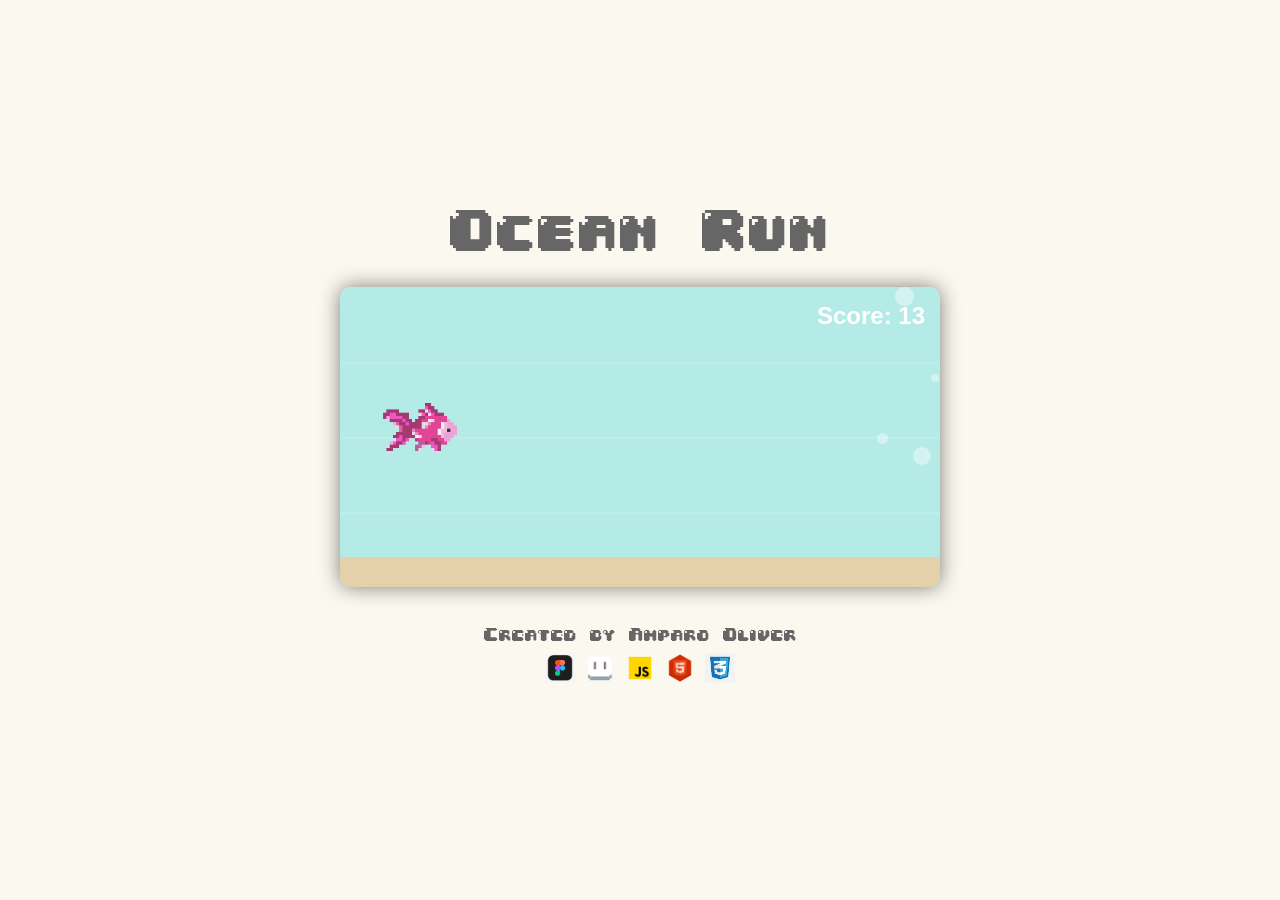
<file: index.html>
<!DOCTYPE html>
<html lang="en">
<head>
    <meta charset="UTF-8">
    <meta name="viewport" content="width=device-width, initial-scale=1.0">
    <title>Ocean Game - Enjoy!</title>
    <link rel="stylesheet" href="styles.css"> </head>
    <style>
    </style>
</head>
<body>
    <div id="game-title">
        Ocean Run
    </div>
    <div id="game-container">
        <div id="fish"></div>
        <div class="lane-marker" style="top: 75px;"></div>
        <div class="lane-marker" style="top: 150px;"></div>
        <div class="lane-marker" style="top: 225px;"></div>
        <div id="ocean-floor"></div>
        <div id="score">Score: 0</div>
        <div id="instructions">Use the Arrow Keys or tap Left/Right sides to move!</div>
        
        <!-- Touch controls -->
        <div id="touch-up" class="touch-control"></div>
        <div id="touch-down" class="touch-control"></div>
        <div id="up-button" class="touch-button">↑</div>
        <div id="down-button" class="touch-button">↓</div>
        <div class="game-over">
            <div class="game-over-font">GAME OVER</div>
            <button id="restart-button">
                <img src="images/start-button.png" alt="Start">
            </button>
        </div>
    </div>
    <div id="game-footer">
        Created by Amparo Oliver
        <div id="logo-container">
            <img src="images/figma.png" alt="Figma Logo" class="tool-logo">
            <img src="images/aseprite.png" alt="Aseprite Logo" class="tool-logo">
            <img src="images/javascript.png" alt="JavaScript Logo" class="tool-logo">
            <img src="images/html5.png" alt="HTML Logo" class="tool-logo">
            <img src="images/css.png" alt="CSS Logo" class="tool-logo">
        </div>
    </div>

    <script>
        // Game variables
        const fish = document.getElementById('fish');
        const gameContainer = document.getElementById('game-container');
        const scoreDisplay = document.getElementById('score');
        const gameOverScreen = document.querySelector('.game-over');
        const restartButton = document.getElementById('restart-button');
        
        let isGameOver = false;
        let score = 0;
        let currentLane = 1; // 0 = top, 1 = middle, 2 = bottom
        let laneOccupied = [false, false, false]; // Keep track of which lanes have obstacles
        
        // Lane positions (y-coordinates)
        const lanes = [25, 100, 175];
        
        // Game constants
        const CONTAINER_HEIGHT = 300;
        const FISH_HEIGHT = 30;
        const OBSTACLE_SPAWN_RATE = 1500; // ms
        const BUBBLE_SPAWN_RATE = 300; // ms
        
       // Initialize game
       function startGame() {
            document.getElementById('instructions').style.display = 'none'; // Hide the instructions
            isGameOver = false;
            score = 0;
            scoreDisplay.textContent = `Score: ${score}`;
            currentLane = 1; // Start in middle lane
            fish.style.top = `${lanes[currentLane]}px`;
            gameOverScreen.style.display = 'none';
            detectTouchDevice();
            laneOccupied = [false, false, false];
            
            // Remove all obstacles
            document.querySelectorAll('.obstacle').forEach(obstacle => {
                obstacle.remove();
            });
            
            // Remove all bubbles
            document.querySelectorAll('.bubble').forEach(bubble => {
                bubble.remove();
            });
            
            // Start game loops
            obstacleInterval = setInterval(createObstacle, OBSTACLE_SPAWN_RATE);
            bubbleInterval = setInterval(createBubble, BUBBLE_SPAWN_RATE);
            scoreInterval = setInterval(updateScore, 100);
        }
        
        // Control the fish
        function control(e) {
            if (isGameOver) return;
            
            if (e.key === 'ArrowUp' || e.key === 'w') {
                moveFishUp();
            } else if (e.key === 'ArrowDown' || e.key === 's') {
                moveFishDown();
            }
        }
        
        // Move fish up one lane
        function moveFishUp() {
            if (currentLane > 0) {
                currentLane--;
                fish.style.top = `${lanes[currentLane]}px`;
            }
        }
        
        // Move fish down one lane
        function moveFishDown() {
            if (currentLane < 2) {
                currentLane++;
                fish.style.top = `${lanes[currentLane]}px`;
            }
        }
        
        // Create obstacles
        function createObstacle() {
            if (isGameOver) return;
            
            const obstacleTypes = ['star', 'orange-starfish', 'shark', 'jellyfish','lilac-algae','green-algae','anglerfish']; // Add your new obstacle types here
            const obstacleType = obstacleTypes[Math.floor(Math.random() * obstacleTypes.length)];
            
            // Choose lane based on obstacle type
            let obstacleLane;
            
            if (obstacleType == 'star' ||  obstacleType == 'orange-starfish'||  obstacleType == 'lilac-algae'||  obstacleType == 'green-algae') {
                // star only appears on the bottom lane (ocean floor)
                obstacleLane = 2;
                
                // If bottom lane is already occupied, skip generating this obstacle
                if (laneOccupied[2]) {
                    return;
                }
            } else { // Squid can appear in any lane
                // Find available lanes (not already occupied)
                const availableLanes = [];
                for (let i = 0; i < 2; i++) {
                    if (!laneOccupied[i]) {
                        availableLanes.push(i);
                    }
                }
                
                // If all lanes are occupied, skip generating this obstacle
                if (availableLanes.length == 0) {
                    return;
                }
                
                // Select a random available lane
                obstacleLane = availableLanes[Math.floor(Math.random() * availableLanes.length)];
            }
            
            // Mark the lane as occupied
            laneOccupied[obstacleLane] = true;
            
            const obstacle = document.createElement('div');
            obstacle.classList.add('obstacle');
            obstacle.classList.add(obstacleType);
            
            if(obstacleLane == 2){
                obstacle.style.top = `${lanes[obstacleLane]+55}px`;
            }
            else{
                obstacle.style.top = `${lanes[obstacleLane]+5}px`;
            }
            
            obstacle.style.left = `${gameContainer.offsetWidth}px`;
            gameContainer.appendChild(obstacle);
            
            // Store the lane in a data attribute for collision detection
            obstacle.dataset.lane = obstacleLane;
            
            // Move obstacle
            let obstacleLeft = gameContainer.offsetWidth;
            let obstacleTimer = setInterval(() => {
                if (obstacleLeft < -50) {
                    // Remove obstacle when it's off-screen and mark the lane as available again
                    clearInterval(obstacleTimer);
                    laneOccupied[obstacleLane] = false;
                    obstacle.remove();
                } else {
                    obstacleLeft -= 5;
                    obstacle.style.left = `${obstacleLeft}px`;
                    
                    // Collision detection
                    checkCollision(obstacle, parseInt(obstacle.dataset.lane));
                }
            }, 20);
        }
        
        // Create bubbles for visual effect
        function createBubble() {
            if (isGameOver) return;
            
            const bubble = document.createElement('div');
            bubble.classList.add('bubble');
            
            const bubbleSize = Math.floor(Math.random() * 15) + 5;
            bubble.style.width = `${bubbleSize}px`;
            bubble.style.height = `${bubbleSize}px`;
            
            const bubbleTop = Math.floor(Math.random() * (CONTAINER_HEIGHT - 50));
            bubble.style.top = `${bubbleTop}px`;
            bubble.style.left = `${gameContainer.offsetWidth}px`;
            
            gameContainer.appendChild(bubble);
            
            // Move bubble
            let bubbleLeft = gameContainer.offsetWidth;
            let bubbleTimer = setInterval(() => {
                if (bubbleLeft < -20) {
                    clearInterval(bubbleTimer);
                    bubble.remove();
                } else {
                    bubbleLeft -= 3;
                    bubble.style.left = `${bubbleLeft}px`;
                    
                    // Make bubbles float upward slightly
                    const currentTop = parseInt(bubble.style.top);
                    if (currentTop > 0) {
                        bubble.style.top = `${currentTop - 1}px`;
                    }
                }
            }, 50);
        }
        
        // Check for collisions
        function checkCollision(obstacle, obstacleLane) {
            const fishLeft = 50;
            const fishRight = 110; // 50 + 60 (fish width)
            const obstacleLeft = parseInt(obstacle.style.left);
            const obstacleRight = obstacleLeft + (obstacle.classList.contains('squid') ? 30 : 20);
            
            // Check if obstacle is in same horizontal space as fish
            if (fishRight > obstacleLeft && fishLeft < obstacleRight) {
                // Check if in same lane
                if (currentLane === obstacleLane) {
                    gameOver();
                }
            }
        }
        
        // Update score
        function updateScore() {
            if (isGameOver) return;

            score++;
            scoreDisplay.textContent = `Score: ${score}`;

            // Increase game speed based on score
            if (score % 50 === 0) { // Increase every 100 points
                clearInterval(obstacleInterval);
                const newRate = Math.max(200, OBSTACLE_SPAWN_RATE - (score / 100) * 20); // More aggressive increase
                obstacleInterval = setInterval(createObstacle, newRate);
            }
        }
        
        // Game over
        function gameOver() {
            isGameOver = true;
            clearInterval(obstacleInterval);
            clearInterval(bubbleInterval);
            clearInterval(scoreInterval);
            gameOverScreen.style.display = 'block';
            document.getElementById('instructions').style.display = 'block'
            document.getElementById('touch-up').style.display = 'none'
            document.getElementById('touch-down').style.display = 'none'
            document.getElementById('up-button').style.display = 'none'
            document.getElementById('down-button').style.display = 'none'
        }
        
        // Touch controls
        const touchUp = document.getElementById('touch-up');
        const touchDown = document.getElementById('touch-down');
        const upButton = document.getElementById('up-button');
        const downButton = document.getElementById('down-button');

        // Show touch controls on mobile devices
        function detectTouchDevice() {
            if ('ontouchstart' in window || navigator.maxTouchPoints > 0) {
                // This is a touch device
                touchUp.style.display = 'block';
                touchDown.style.display = 'block';
                upButton.style.display = 'flex';
                downButton.style.display = 'flex';
                
                // Update instructions for touch
                document.getElementById('instructions').textContent = 'Tap Left side to move up\nRight side to move down';
            }
        }

        // Touch event listeners
        touchUp.addEventListener('touchstart', function(e) {
            e.preventDefault(); // Prevent default behavior
            moveFishUp();
        });

        touchDown.addEventListener('touchstart', function(e) {
            e.preventDefault(); // Prevent default behavior
            moveFishDown();
        });
        
        // Event listeners
        document.addEventListener('keydown', control);
        restartButton.addEventListener('click', startGame);
        
        // Call detect function when page loads
        detectTouchDevice();
        
        // Start the game
        startGame();
    </script>
</body>
</html>
</file>
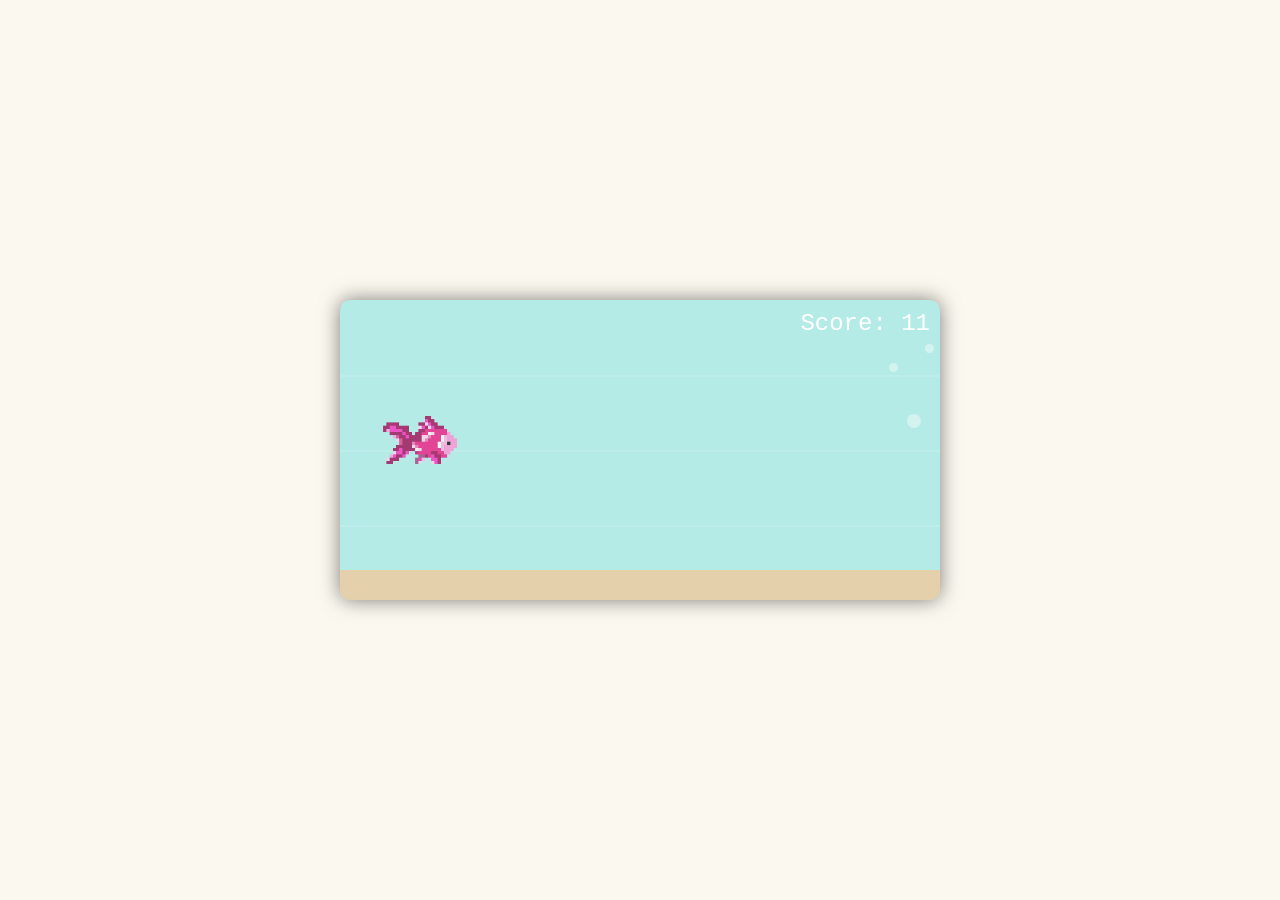
<file: OceanGame.html>
<!DOCTYPE html>
<html lang="en">
<head>
    <meta charset="UTF-8">
    <meta name="viewport" content="width=device-width, initial-scale=1.0">
    <title>Ocean Runner Game</title>
    <style>
        body {
            margin: 0;
            padding: 0;
            display: flex;
            justify-content: center;
            align-items: center;
            height: 100vh;
            background-color: #FBF8EF;
            font-family: 'Courier New', monospace;
        }
        
        #game-container {
            position: relative;
            width: 600px;
            height: 300px;
            overflow: hidden;
            background-color: #B4EBE6;
            /*border: 5px solid #B4EBE6;*/
            border-radius: 10px;
            box-shadow: 0 0 20px rgba(0, 0, 0, 0.5);
        }
        
        #score {
            position: absolute;
            top: 10px;
            right: 10px;
            color: white;
            font-size: 24px;
        }
        
        #fish {
            position: absolute;
            width: 80px; 
            height: 80px; 
            left: 40px;
            background-image: url('images/pink-fish.png'); /* Replace with your image path */
            background-size: contain; /* or cover, or specific dimensions */
            background-repeat: no-repeat;
            transition: top 0.2s ease;
            z-index: 1;
        }
           
        .lane-marker {
            position: absolute;
            width: 100%;
            height: 2px;
            background-color: rgba(255, 255, 255, 0.1);
        }
        
        .obstacle {
            position: absolute;
        }
             
        .star {
            width: 60px; 
            height: 60px; 
            left: 40px;
            background-image: url('images/star.png'); /* Replace with your image path */
            background-size: contain; /* or cover, or specific dimensions */
            background-repeat: no-repeat;
        }

        .orange-starfish {
            width: 60px; 
            height: 60px; 
            left: 40px;
            background-image: url('images/Orange-Starfish.png'); /* Replace with your image path */
            background-size: contain; /* or cover, or specific dimensions */
            background-repeat: no-repeat;
        }
        .lilac-algae {
            width: 60px; 
            height: 60px; 
            left: 40px;
            background-image: url('images/lilac-algae.png'); /* Replace with your image path */
            background-size: contain; /* or cover, or specific dimensions */
            background-repeat: no-repeat;
        }
        .green-algae {
            width: 60px; 
            height: 60px; 
            left: 40px;
            background-image: url('images/green-algae.png'); /* Replace with your image path */
            background-size: contain; /* or cover, or specific dimensions */
            background-repeat: no-repeat;
        }

        .jellyfish {
            width: 60px; 
            height: 60px; 
            left: 40px;
            background-image: url('images/jellyfish.png'); /* Replace with your image path */
            background-size: contain; /* or cover, or specific dimensions */
            background-repeat: no-repeat;
        }

        .shark {
            width: 135px; 
            height: 125px; 
            left: 40px;
            background-image: url('images/shark.png'); /* Replace with your image path */
            background-size: contain; /* or cover, or specific dimensions */
            background-repeat: no-repeat;
        }
        
        .game-over {
            position: absolute;
            top: 50%;
            left: 50%;
            transform: translate(-50%, -50%);
            color: white;
            font-size: 32px;
            font-weight: bold;
            font-stretch: semi-expanded;
            text-align: center;
            display: none;
        }
        
        .game-over button {
            margin-top: 20px;
            padding: 10px 20px;
            font-size: 18px;
            background-color: #DEAA79;
            border: none;
            border-radius: 5px;
            cursor: pointer;
        }
        
        /* Ocean floor */
        #ocean-floor {
            position: absolute;
            bottom: 0;
            width: 100%;
            height: 30px;
            background-color: #E5D0AC;
        }
        
        /* Bubbles */
        .bubble {
            position: absolute;
            width: 10px;
            height: 10px;
            border-radius: 50%;
            background-color: rgba(255, 255, 255, 0.4);
        }

        .start-button-text {
            color: white;
        }
    </style>
</head>
<body>
    <div id="game-container">
        <div id="fish"></div>
        <div class="lane-marker" style="top: 75px;"></div>
        <div class="lane-marker" style="top: 150px;"></div>
        <div class="lane-marker" style="top: 225px;"></div>
        <div id="ocean-floor"></div>
        <div id="score">Score: 0</div>
        <div class="game-over">
            <div>GAME OVER</div>
            <button class="start-button-text" id="restart-button">Play Again</button>
        </div>
    </div>

    <script>
        // Game variables
        const fish = document.getElementById('fish');
        const gameContainer = document.getElementById('game-container');
        const scoreDisplay = document.getElementById('score');
        const gameOverScreen = document.querySelector('.game-over');
        const restartButton = document.getElementById('restart-button');
        
        let isGameOver = false;
        let score = 0;
        let currentLane = 1; // 0 = top, 1 = middle, 2 = bottom
        let laneOccupied = [false, false, false]; // Keep track of which lanes have obstacles
        
        // Lane positions (y-coordinates)
        const lanes = [25, 100, 175];
        
        // Game constants
        const CONTAINER_HEIGHT = 300;
        const FISH_HEIGHT = 30;
        const OBSTACLE_SPAWN_RATE = 1500; // ms
        const BUBBLE_SPAWN_RATE = 300; // ms
        
       // Initialize game
       function startGame() {
            isGameOver = false;
            score = 0;
            scoreDisplay.textContent = `Score: ${score}`;
            currentLane = 1; // Start in middle lane
            fish.style.top = `${lanes[currentLane]}px`;
            gameOverScreen.style.display = 'none';
            laneOccupied = [false, false, false];
            
            // Remove all obstacles
            document.querySelectorAll('.obstacle').forEach(obstacle => {
                obstacle.remove();
            });
            
            // Remove all bubbles
            document.querySelectorAll('.bubble').forEach(bubble => {
                bubble.remove();
            });
            
            // Start game loops
            obstacleInterval = setInterval(createObstacle, OBSTACLE_SPAWN_RATE);
            bubbleInterval = setInterval(createBubble, BUBBLE_SPAWN_RATE);
            scoreInterval = setInterval(updateScore, 100);
        }
        
        // Control the fish
        function control(e) {
            if (isGameOver) return;
            
            if (e.key === 'ArrowUp' || e.key === 'w') {
                moveFishUp();
            } else if (e.key === 'ArrowDown' || e.key === 's') {
                moveFishDown();
            }
        }
        
        // Move fish up one lane
        function moveFishUp() {
            if (currentLane > 0) {
                currentLane--;
                fish.style.top = `${lanes[currentLane]}px`;
            }
        }
        
        // Move fish down one lane
        function moveFishDown() {
            if (currentLane < 2) {
                currentLane++;
                fish.style.top = `${lanes[currentLane]}px`;
            }
        }
        
        // Create obstacles
        function createObstacle() {
            if (isGameOver) return;
            
            const obstacleTypes = ['star', 'orange-starfish', 'shark', 'jellyfish','lilac-algae','green-algae']; // Add your new obstacle types here
            const obstacleType = obstacleTypes[Math.floor(Math.random() * obstacleTypes.length)];
            
            // Choose lane based on obstacle type
            let obstacleLane;
            
            if (obstacleType == 'star' ||  obstacleType == 'orange-starfish'||  obstacleType == 'lilac-algae'||  obstacleType == 'green-algae') {
                // star only appears on the bottom lane (ocean floor)
                obstacleLane = 2;
                
                // If bottom lane is already occupied, skip generating this obstacle
                if (laneOccupied[2]) {
                    return;
                }
            } else { // Squid can appear in any lane
                // Find available lanes (not already occupied)
                const availableLanes = [];
                for (let i = 0; i < 2; i++) {
                    if (!laneOccupied[i]) {
                        availableLanes.push(i);
                    }
                }
                
                // If all lanes are occupied, skip generating this obstacle
                if (availableLanes.length == 0) {
                    return;
                }
                
                // Select a random available lane
                obstacleLane = availableLanes[Math.floor(Math.random() * availableLanes.length)];
            }
            
            // Mark the lane as occupied
            laneOccupied[obstacleLane] = true;
            
            const obstacle = document.createElement('div');
            obstacle.classList.add('obstacle');
            obstacle.classList.add(obstacleType);
            
            if(obstacleLane == 2){
                obstacle.style.top = `${lanes[obstacleLane]+55}px`;
            }
            else{
                obstacle.style.top = `${lanes[obstacleLane]+5}px`;
            }
            
            obstacle.style.left = `${gameContainer.offsetWidth}px`;
            gameContainer.appendChild(obstacle);
            
            // Store the lane in a data attribute for collision detection
            obstacle.dataset.lane = obstacleLane;
            
            // Move obstacle
            let obstacleLeft = gameContainer.offsetWidth;
            let obstacleTimer = setInterval(() => {
                if (obstacleLeft < -50) {
                    // Remove obstacle when it's off-screen and mark the lane as available again
                    clearInterval(obstacleTimer);
                    laneOccupied[obstacleLane] = false;
                    obstacle.remove();
                } else {
                    obstacleLeft -= 5;
                    obstacle.style.left = `${obstacleLeft}px`;
                    
                    // Collision detection
                    checkCollision(obstacle, parseInt(obstacle.dataset.lane));
                }
            }, 20);
        }
        
        // Create bubbles for visual effect
        function createBubble() {
            if (isGameOver) return;
            
            const bubble = document.createElement('div');
            bubble.classList.add('bubble');
            
            const bubbleSize = Math.floor(Math.random() * 15) + 5;
            bubble.style.width = `${bubbleSize}px`;
            bubble.style.height = `${bubbleSize}px`;
            
            const bubbleTop = Math.floor(Math.random() * (CONTAINER_HEIGHT - 50));
            bubble.style.top = `${bubbleTop}px`;
            bubble.style.left = `${gameContainer.offsetWidth}px`;
            
            gameContainer.appendChild(bubble);
            
            // Move bubble
            let bubbleLeft = gameContainer.offsetWidth;
            let bubbleTimer = setInterval(() => {
                if (bubbleLeft < -20) {
                    clearInterval(bubbleTimer);
                    bubble.remove();
                } else {
                    bubbleLeft -= 3;
                    bubble.style.left = `${bubbleLeft}px`;
                    
                    // Make bubbles float upward slightly
                    const currentTop = parseInt(bubble.style.top);
                    if (currentTop > 0) {
                        bubble.style.top = `${currentTop - 1}px`;
                    }
                }
            }, 50);
        }
        
        // Check for collisions
        function checkCollision(obstacle, obstacleLane) {
            const fishLeft = 50;
            const fishRight = 110; // 50 + 60 (fish width)
            const obstacleLeft = parseInt(obstacle.style.left);
            const obstacleRight = obstacleLeft + (obstacle.classList.contains('squid') ? 30 : 20);
            
            // Check if obstacle is in same horizontal space as fish
            if (fishRight > obstacleLeft && fishLeft < obstacleRight) {
                // Check if in same lane
                if (currentLane === obstacleLane) {
                    gameOver();
                }
            }
        }
        
        // Update score
        function updateScore() {
            if (isGameOver) return;
            
            score++;
            scoreDisplay.textContent = `Score: ${score}`;
            
            // Increase game speed based on score
            if (score % 500 === 0) {
                clearInterval(obstacleInterval);
                const newRate = Math.max(500, OBSTACLE_SPAWN_RATE - (score / 500) * 100);
                obstacleInterval = setInterval(createObstacle, newRate);
            }
        }
        
        // Game over
        function gameOver() {
            isGameOver = true;
            clearInterval(obstacleInterval);
            clearInterval(bubbleInterval);
            clearInterval(scoreInterval);
            gameOverScreen.style.display = 'block';
        }
        
        // Event listeners
        document.addEventListener('keydown', control);
        restartButton.addEventListener('click', startGame);
        
        // Start the game
        startGame();
    </script>
</body>
</html>
</file>
<file: styles.css>
@font-face {
    font-family: 'Pixel-Font';
    src: url('fonts/04B_30__.TTF') format('truetype');
    font-weight: normal;
    font-style: normal;
}
body {
    margin: 0;
    padding: 0;
    display: flex;
    justify-content: center;
    flex-direction: column;
    align-items: center;
    height: 100vh;
    background-color: #FBF8EF;
    touch-action: manipulation; /* Prevents double-tap zoom on touch devices */
}

#game-title {
    text-align: center;
    margin-bottom: 30px; /* Add space between the game container and the footer */
    font-size: 50px;
    color: #666; /* Adjust color as needed */
    font-family: 'Pixel-Font', sans-serif; /* Use your custom font */
    width: 100%;
}

#game-container {
    position: relative;
    width: 600px;
    height: 300px;
    overflow: hidden;
    background-color: #B4EBE6;
    /*border: 5px solid #B4EBE6;*/
    border-radius: 10px;
    box-shadow: 0 0 20px rgba(0, 0, 0, 0.5);
    max-width: 100%;
}

#score {
    position: absolute;
    font-weight: bold;
    top: 15px;
    right: 15px;
    color: white;
    font-size: 24px;
    font-family: Arial, Helvetica, sans-serif;
}

#fish {
    position: absolute;
    width: 80px; 
    height: 80px; 
    left: 40px;
    background-image: url('images/pink-fish.png'); /* Replace with your image path */
    background-size: contain; /* or cover, or specific dimensions */
    background-repeat: no-repeat;
    transition: top 0.2s ease;
    z-index: 1;
}
   
.lane-marker {
    position: absolute;
    width: 100%;
    height: 2px;
    background-color: rgba(255, 255, 255, 0.1);
}

.obstacle {
    position: absolute;
}
     
.star {
    width: 60px; 
    height: 60px; 
    left: 40px;
    background-image: url('images/star.png'); /* Replace with your image path */
    background-size: contain; /* or cover, or specific dimensions */
    background-repeat: no-repeat;
}

.orange-starfish {
    width: 60px; 
    height: 60px; 
    left: 40px;
    background-image: url('images/Orange-Starfish.png'); /* Replace with your image path */
    background-size: contain; /* or cover, or specific dimensions */
    background-repeat: no-repeat;
}
.lilac-algae {
    width: 60px; 
    height: 60px; 
    left: 40px;
    background-image: url('images/lilac-algae.png'); /* Replace with your image path */
    background-size: contain; /* or cover, or specific dimensions */
    background-repeat: no-repeat;
}
.green-algae {
    width: 60px; 
    height: 60px; 
    left: 40px;
    background-image: url('images/green-algae.png'); /* Replace with your image path */
    background-size: contain; /* or cover, or specific dimensions */
    background-repeat: no-repeat;
}

.jellyfish {
    width: 60px; 
    height: 60px; 
    left: 40px;
    background-image: url('images/jellyfish.png'); /* Replace with your image path */
    background-size: contain; /* or cover, or specific dimensions */
    background-repeat: no-repeat;
}
.anglerfish {
    width: 70px; 
    height: 70px; 
    left: 40px;
    background-image: url('images/anglerfish.png'); /* Replace with your image path */
    background-size: contain; /* or cover, or specific dimensions */
    background-repeat: no-repeat;
}

.shark {
    width: 135px; 
    height: 125px; 
    left: 40px;
    background-image: url('images/shark.png'); /* Replace with your image path */
    background-size: contain; /* or cover, or specific dimensions */
    background-repeat: no-repeat;
}

.game-over {
    position: absolute;
    top: 50%;
    left: 50%;
    transform: translate(-50%, -30%);
    color: white;
    font-size: 40px;
    font-weight: bold;
    font-stretch: semi-expanded;
    text-align: center;
    display: none;
}

.game-over button {
    padding: 10px 20px;
    font-size: 18px;
    background-color: #DEAA79;
    border: none;
    border-radius: 5px;
    cursor: pointer;
}

/* Ocean floor */
#ocean-floor {
    position: absolute;
    bottom: 0;
    width: 100%;
    height: 30px;
    background-color: #E5D0AC;
}

/* Bubbles */
.bubble {
    position: absolute;
    width: 10px;
    height: 10px;
    border-radius: 50%;
    background-color: rgba(255, 255, 255, 0.4);
}

.start-button-text {
    color: white;
}

/* Touch controls */
.touch-control {
    position: absolute;
    width: 50%;
    height: 100%;
    z-index: 5;
    display: none; /* Hidden by default, shown on touch devices */
}

#touch-up {
    left: 0;
    top: 0;
}

#touch-down {
    right: 0;
    top: 0;
}

/* Touch button indicators */
.touch-button {
    position: absolute;
    width: 80px;
    height: 80px;
    border-radius: 50%;
    background-color: rgba(255, 255, 255, 0.2);
    display: flex;
    justify-content: center;
    align-items: center;
    font-size: 24px;
    color: white;
    display: none; /* Hidden by default, shown on touch devices */
}

#up-button {
    left: 40px;
    bottom: 40px;
}

#down-button {
    right: 40px;
    bottom: 40px;
}

/* Instructions */
#instructions {
    position: absolute;
    top: 40px;
    left: 0;
    width: 100%;
    text-align: center;
    color: white;
    font-size: 16px;
    font-family: 'Courier New', monospace;
    opacity: 0.8;
    z-index: 5;
}

#restart-button {
    border: none;
    background-color: transparent; /* Add this line */
    cursor: pointer;
}

#restart-button img {
    width: 70%; /* Make the image 80% of the button's width */
    height: 70%; /* Make the image 80% of the button's height */
}

/* For responsive design */
@media (max-width: 800px) {
    #game-container {
        width: 90%;
        height: 300px;
    }
    
    .touch-control, .touch-button {
        display: block; /* Show on small screens */
    }
    
    #instructions {
        font-size: 14px;
        white-space: pre-line;
    }
}
.game-over-font {
    font-family: 'Pixel-Font', sans-serif;
    font-size: 70%;
    letter-spacing: 5px;
}
#game-footer {
    text-align: center;
    margin-top: 30px; /* Add space between the game container and the footer */
    padding: 10px 0; /* Add some padding to the top and bottom */
    font-size: 16px;
    color: #666; /* Adjust color as needed */
    font-family: 'Pixel-Font', sans-serif; /* Use your custom font */
    width: 100%;
}

#logo-container {
    margin-top: 10px; /* Add space between text and logos */
    display: flex; /* Use flexbox for horizontal layout */
    justify-content: center; /* Center logos horizontally */
    align-items: center; /* Center logos vertically */
}

.tool-logo {
    width: 30px; /* Adjust logo size as needed */
    height: 30px;
    margin: 0 5px; /* Add spacing between logos */
}
</file>
